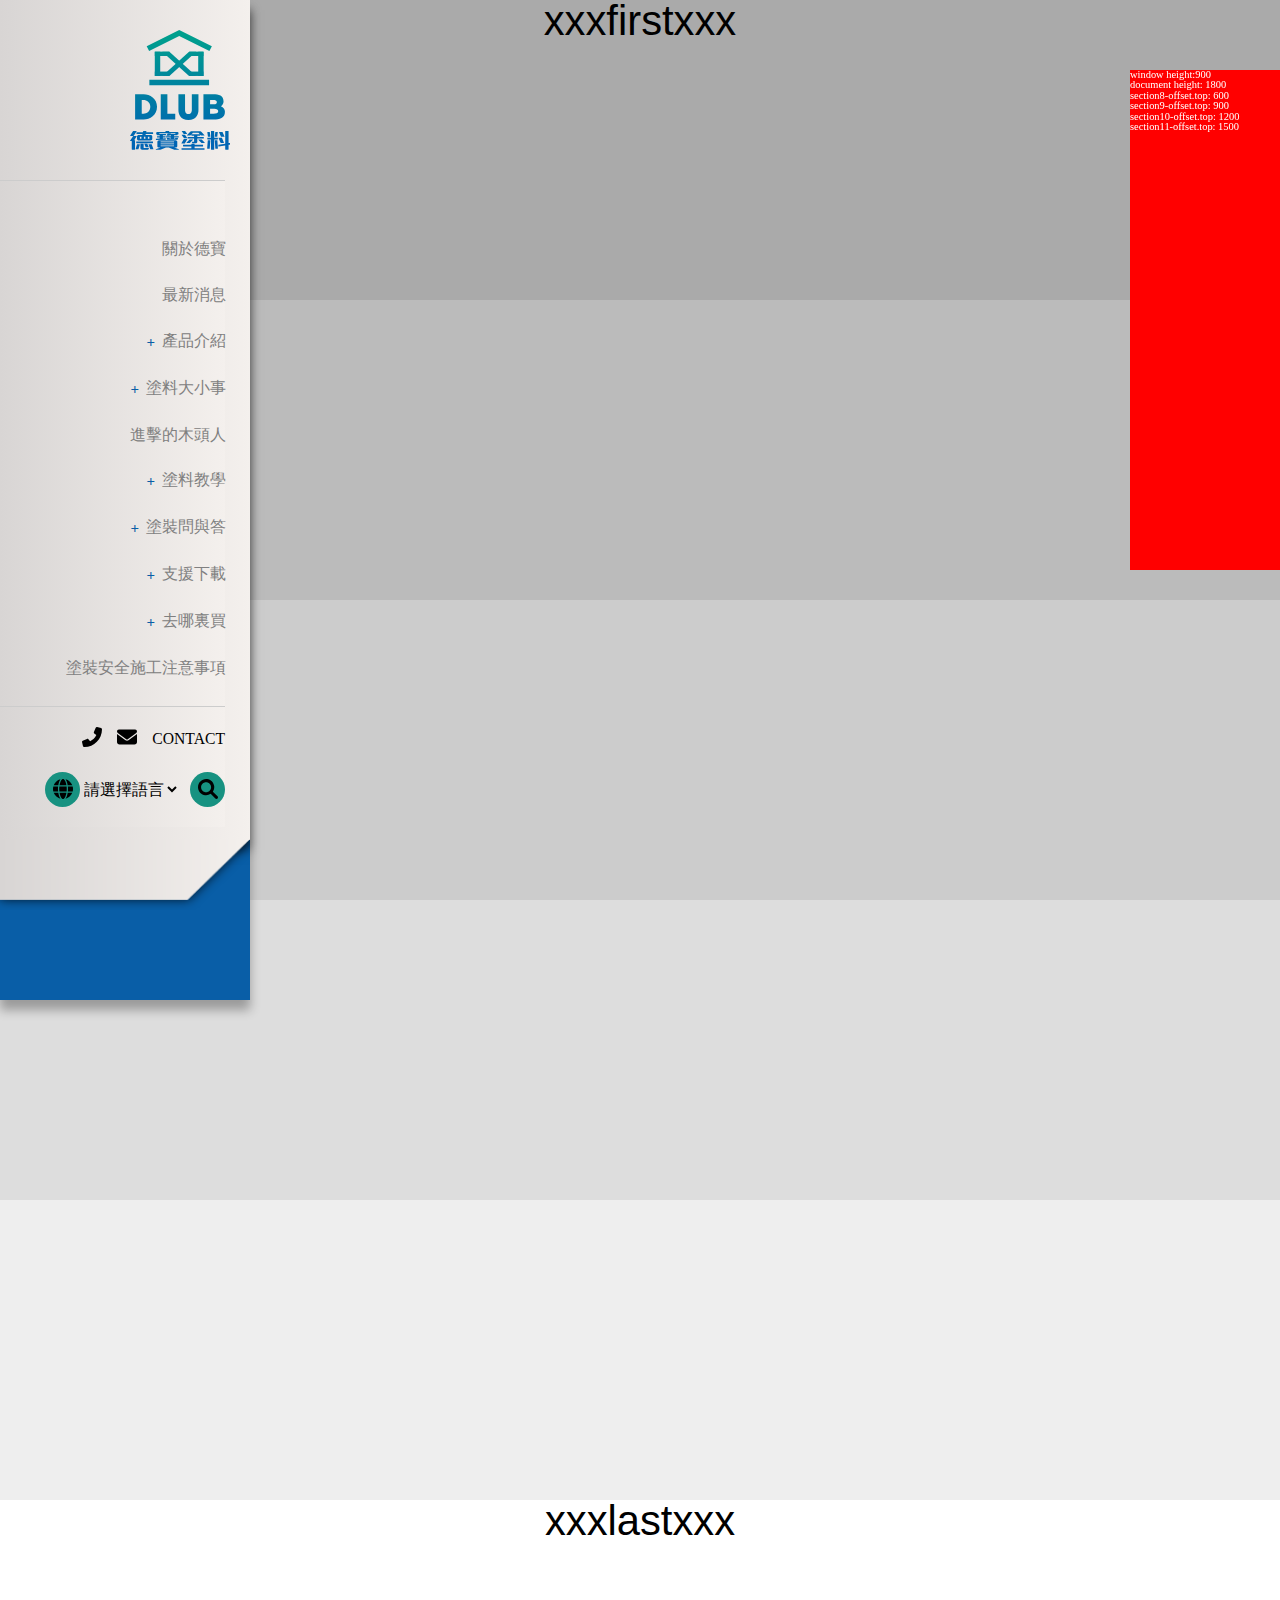
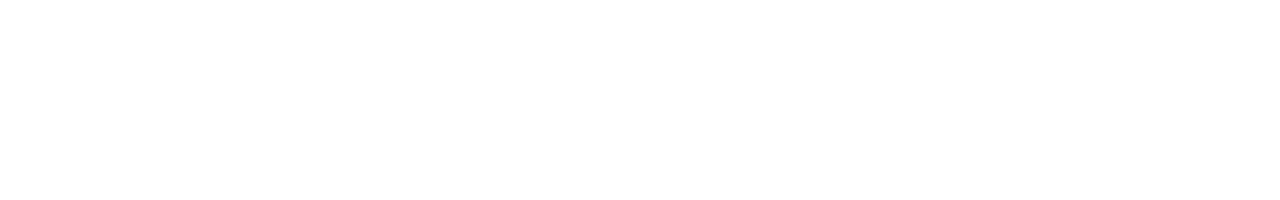
<file: index.html>
<!DOCTYPE html>
<html lang="en">
<head>
    <meta charset="UTF-8">
    <meta http-equiv="X-UA-Compatible" content="IE=edge">
    <meta name="viewport" content="width=device-width, initial-scale=1.0">
    <title>Dlub-menu</title>
    <script src="https://ajax.googleapis.com/ajax/libs/jquery/3.6.0/jquery.min.js"></script> 
    <link rel="stylesheet" href="./reset/reset.css">
    <link rel="stylesheet" href="./nav-bar-4.css">
</head>
<body>

    <input type="checkbox" id="trigger">

    <div class="container_fluid leftSideBox">
        <header class="header">
            <div class="container">
                <div class="logo" for="trigger">
                    <a href="#">
                        <h1>
                            <picture>
                                <source media="(min-width: 768px)" srcset="./img/logo.svg">
                                <img src="./img/logo-mobile.png" alt="">
                            </picture>
                        </h1>
                    </a>
                </div>
                <div class="hb-menu">
                    <label class="hb hb_click" for="trigger">
                    </label>
                </div>
                <label class="gradient-bg" for="trigger"></label>
                <nav class="main_nav">
                    <div class="wrapper bg">
                        <div class="hb-menu">
                            <label class="hb" for="trigger">
                                <span class="sr-only"></span>
                                <span class="sr-only"></span>
                                <span class="sr-only"></span>
                            </label>
                            <label class="hb-1">
                                <span class="sr-only"></span>
                                <span class="sr-only"></span>
                                <span class="sr-only"></span>
                            </label>
                        </div>
                        <ul class="main-menu">
                            <li class="less">
                                <a href="#">關於德寶</a>
                            </li>
                            <li class="less">
                                <a href="#">最新消息</a>
                            </li>
                            <li class="more">
                                <a href="#">產品介紹</a>
                                <ul class="child-menu">
                                    <li><a href="#">防水塗料</a>
                                    </li>
                                    <li><a href="#">清水摸塗料</a>
                                    </li>
                                    <li><a href="#">抗菌/防霧/消毒</a>
                                    </li>
                                    <li><a href="#">瓷磚防滑劑</a>
                                    </li>
                                    <li><a href="#">防護漆</a>
                                    </li>
                                    <li><a href="#">傢俱地板水性漆</a>
                                    </li>
                                    <li><a href="#">水性環保塗料</a>
                                    </li>
                                    <li><a href="#">無色無膜塗料</a>
                                    </li>
                                    <li><a href="#">遠紅外線塗料</a>
                                    </li>
                                    <li><a href="#">室內防火塗料</a>
                                    </li>
                                    <li><a href="#">戶外護木漆</a>
                                    </li>
                                    <li><a href="#">NC無苯木器塗料</a>
                                    </li>
                                    <li><a href="#">建築石材/金油</a>
                                    </li>
                                    <li><a href="#">特殊效果塗料</a>
                                    </li>
                                    <li><a href="#">稀釋劑</a>
                                    </li>
                                    <li><a href="#">著色劑</a>
                                    </li>
                                    <li><a href="#">除水垢噴霧</a>
                                    </li>
                                    <li><a href="#">皮革保養乳</a>
                                    </li>
                                </ul>
                            </li>
                            <li class="more">
                                <a href="#">塗料大小事</a>
                                <ul class="child-menu">
                                    <li><a href="#">塗料教學示範</a>
                                    </li>
                                    <li><a href="#">媒體報導</a>
                                    </li>
                                    <li><a href="#">木漆學堂</a>
                                    </li>
                                    <li><a href="#">案場介紹</a>
                                    </li>
                                </ul>
                            </li>
                            <li class="less">
                                <a href="#">進擊的木頭人</a>
                            </li>
                            <li class="more">
                                <a href="#">塗料教學</a>
                                <ul class="child-menu">
                                    <li><a href="#">DIY施作與活動(影音)</a>
                                    </li>
                                    <li><a href="#">講座活動(相簿)</a>
                                    </li>
                                    <li><a href="#">案場分享(相簿)</a>
                                    </li>
                                </ul>
                            </li>
                            <li class="more">
                                <a href="#">塗裝問與答</a>
                                <ul class="child-menu">
                                    <li><a href="#">問與答</a>
                                    </li>
                                </ul>
                            </li>
                            <li class="more">
                                <a href="#">支援下載</a>
                                <ul class="child-menu">
                                    <li><a href="#">產品型錄</a>
                                    </li>
                                    <li><a href="#">技術資料</a>
                                    </li>
                                </ul>
                            </li>
                            <li class="more">
                                <a href="#">去哪裏買</a>
                                <ul class="child-menu">
                                    <li><a href="#">全省各大漆行</a>
                                    </li>
                                    <li><a href="#">PCHOME</a>
                                    </li>
                                    <li><a href="#">家米亞</a>
                                    </li>
                                    <li><a href="#">特力屋</a>
                                    </li>
                                    <li><a href="#">職人的店</a>
                                    </li>
                                </ul>
                            </li>
                            <li class="less">
                                <a href="#">塗裝安全施工注意事項</a>
                            </li>
                        </ul>
                        <footer class="contact">
                            <div class="contact_box">
                                <span class="icon call"></span>
                                <span class="icon mail"></span>
                                <a class="phone" href="#">CONTACT</a>
                            </div>
                        </footer>
        
                        <div class="side_menu">
                            <div class="language_box">
                                <span class="icon globe"></span>
                                <select name="" id="translation">
                                    <option value="">請選擇語言</option>
                                    <option value="">English</option>
                                </select>
                            </div>
                            <div class="search">
                                <a href="#" class="search_bar">
                                    <span class="icon glass"></span>
                                </a>
        
                            </div>
                        </div>
                    </div>
                </nav>
            </div>
        </header>
    </div>

    <div class="section section1 event">xxxfirstxxx</div>
    <div class="section section2 event"></div>
    <div class="section section3 event"></div>
    <div class="section section4 event"></div>
    <div class="section section5 event"></div>
    <div class="section section6 event">xxxlastxxx</div>
    
    <div class="side_box">
        <p></p>
        <p></p>
        <p></p>
        <p></p>
        <p></p>
        <p></p>
        <p></p>
    </div>


    <script src="./left-menu.js"></script>
    <script>
        (function($) {

// Smooth scroll to the anchor
$(".container_fluid").bind('scroll', function(event) {

        var $this = $(this),
    id = $this.attr("href"),
    $section = $(id);
        
        event.preventDefault();
    $("html, body").stop().animate({
        scrollTop: $section.offset().top
     }, 1500, 'easeInOutExpo');
        
    $("html, body").on("scroll wheel DOMMouseScroll mousewheel keyup touchmove", function(){
    $("html, body").stop()});
});

})(jQuery);
    </script>
    <script>

  


 var switchPoint_md = 767;
     switchPoint_lg = 768;
     if (window.innerWidth <= switchPoint_md){
        // works fine
        $(".hb-1").on('click', function(){
            $(".main_nav .hb-menu .hb-1").removeClass("sub-active").css("display", "none");
            $(".main_nav .hb-menu .hb").css("display", "block");
            $(".main_nav").removeClass("mobile-push mobile-in");
            $(".main_nav li").children("ul").hide();
            $(".more-active").removeClass("more-active");   
            $(".main-menu .more > a").css("color", "#808080"); 
        });

         // works fine
         $(".more").on("click", function(){
            $(".main_nav").addClass("mobile-in");
            $(".main_nav .hb-menu .hb-1").addClass("sub-active").css("display", "block");
            $(".main_nav .hb-menu .hb").css("display", "none");
        });

        $("li.more").on('click', function(){
            $(".main_nav").addClass("mobile-push");
            // $(".main_nav .more > ul").css("display", "block");
            // $(".more").next().children().show();
            
            // $(".child-menu").show();           
        });


        $(".main-menu .more > a").on('click', function(e){
            $(".main-menu .more > a").css("color", "#808080");
            $(".more-active").removeClass("more-active");
            $(".main_nav .more ul").hide();  
            $(e.target).next("ul").show(); 
            $(e.target).parent().addClass("more-active");  
            $(e.target).css("color", "#fff");
        });

        $(".main-menu .less > a").on('click', function(){
            $(".main-menu .more > a").css("color", "#808080");
            $(".more-active").removeClass("more-active"); 
            $(".main_nav .more ul").hide(); 
            $(".main_nav").removeClass("mobile-push mobile-in");
            $(".main_nav .hb-menu .hb-1").removeClass("sub-active").css("display", "none");
            $(".main_nav .hb-menu .hb").css("display", "block");           
        });

        $(".gradient-bg").on('click', function(){
            $(".main_nav .more ul").hide(); 
            $(".main_nav").removeClass("mobile-push mobile-in"); 
            $(".more-active").removeClass("more-active");   
            $(".main-menu .more > a").css("color", "#808080");  
            $(".main_nav .hb-menu .hb-1").addClass("sub-active").css("display", "none");
            $(".main_nav .hb-menu .hb").css("display", "block");   
        });

     }

     if (window.innerWidth > switchPoint_lg){
        $("li.more").mouseenter(function(e){
            $(".header").css("width", "450px");
            $(e.target).next("ul").show(); 
            $(e.target).addClass("more-active");      
        });

        $("li.more").mouseleave(function(){
            $(".main_nav .more ul").hide(); 
            $(".more-active").removeClass("more-active"); 
            $(".header").css("width", "250px");      
        }); 
        
    }

    </script>
    <!-- <script>

    // detect scroll position

        // var setArea    = $('.header .scrEvent');
        // setArea.css("top","0");

        // $(window).on('scroll', function(){
        //     var setThis = $(".scrEvent");
        //     if ($(window).scrollTop() > $(window).height()) {
        //         setThis.css("top","-40%")
        //     } else {
        //         setThis.css("top","0%")
        //     }


    // detect scroll end
            // if ((Math.ceil($(window).scrollTop()) == ($(document).height() - $(window).height()))) {
            //     setThis.css("top","-100%");
            // } else {
            //     setThis.css("top","0%");
            // }

            // });

    </script> -->

    <script>
        let a = $(window).height();
        let b = $(document).height();
        $(".side_box p:nth-child(1)").html("window height:"+ a);
        $(".side_box p:nth-child(2)").html("document height: " + b);

        $(window).on('scroll', function(){
            var scroll_count = Math.ceil($(window).scrollTop());
            $(".side_box p:nth-child(3)").text(scroll_count);
        });

        let sec3 = $(".section3").offset().top;
        let sec4 = $(".section4").offset().top;
        let sec5 = $(".section5").offset().top;
        let sec6 = $(".section6").offset().top;
        $(".side_box p:nth-child(3)").html("section8-offset.top: " + sec3);
        $(".side_box p:nth-child(4)").html("section9-offset.top: " + sec4);
        $(".side_box p:nth-child(5)").html("section10-offset.top: " + sec5);
        $(".side_box p:nth-child(6)").html("section11-offset.top: " + sec6);

    </script>
    
</body>
</html>
</file>
<file: nav-bar-4.css>
@charset "UTF-8";

.side_box {
    top: 70px;
    right: 0;
    position: fixed;
    width: 150px;
    height: 500px;
    color: #fff;
    background-color: red;
}

* {
    font-family: "微軟正黑體", Arial,"Microsoft YaHei";
  }

  /* html, body {
    overflow: hidden;
  } */

  body {
    font-family: 微軟正黑體 ;
  }

:root {
    /* menu-bg */
    --menu-bg-1: #f4f0ed;
    --menu-bg-2: #095EA7;
    --menu-bg-3: #d8d5d4;

    /* hb*/
    --hb-1: #179281;

/* font */
    font-size: 65.25%;

    /* color */
    --ft-1: #808080;
    --ft-2: #fff;
    --ft-3: #095EA7;
    --ft-4: #000;

    /* size */
    --menu-title-md: 1.4rem;
    --menu-title-lg: 1.5rem;
    --body-md: 1.4rem;
    --body-lg: 1.5rem;
}

/* global setting */

a {
    text-decoration: none; 
}


.header .logo img {
    width: 100%;
    vertical-align: bottom;
}

#trigger,
.header .gradient-bg {
    display: none;
}

.header .container {
    display: flex;
    justify-content: center;
    align-items: center;
    position: relative;
}

.main_nav .main-menu .more {
    position: relative;
}

.main_nav .hb-menu .hb,
.main_nav .hb-menu .hb-1 {
    margin-left: auto;
}

.main-menu .more > a::before {
    content: '+';
    font-size: 15px;
    font-weight: 700;
    margin-right: 7px;
    vertical-align: middle;
    color: var(--ft-3);  
}

.main_nav .main-menu {
    color: var(--ft-2);
    text-align: right;
}

.main_nav .wrapper::after {
    content: "";
    width: 240px;
    height: 80px;
    background-image: url(./img/leftMenuBottom.png);
    background-size:240px 100% ;
    background-repeat: no-repeat;
    display: block;
}

.more-active::after {
    content: "";
    position: absolute;
    background-color: var(--menu-bg-2);
}

.main_nav .main-menu a {
    display: block;
    color: var(--ft-1);
}

.main_nav .main-menu .child-menu a {
    text-align: left;
    color: var(--ft-2);
}

.main_nav .more .child-menu::after {
    top: 5px;
}

.main_nav .more > ul {
    /* display: none; */
    top: 0px;
    margin: auto;
    left: 100%;
    position: absolute;
}

.contact, .side_menu {
    /* width: 100%; */
    margin:20px 30px 10px 0;
    display: flex;
    align-items: center;
    justify-content: flex-end;
    font-size: var(--menu-title-lg);
}
.contact .contact_box,
.side_menu .language_box,
.search .search_bar {
    display: flex;
    align-items: center;
}

.contact .contact_box span,
.side_menu .language_box {
    margin-right: 10px;
}

.icon {
    width: 25px;
    height: 25px;
}

.contact .call {
    background-image: url("./img/phone.svg");
    background-repeat: no-repeat;
    background-size: 20px 20px;
}
.contact .mail {
    background-image: url("./img/mail.svg");
    background-repeat: no-repeat;
    background-size: 20px 20px;
}

.side_menu .glass {
    background-image: url("./img/glass.svg");
    background-repeat: no-repeat;
    background-size: 20px 20px;
    background-position: center center;
}

.side_menu .globe {
    background-image: url("./img/globe.svg");
    background-repeat: no-repeat;
    background-size: 20px 20px;
    background-position: center center;
}



.contact .phone{
    color: var(--ft-4);
}

.side_menu .language_box #translation {
    border: 0;
    background: transparent;
    cursor: pointer;
    font-size: var(--menu-title-lg);
}


.side_menu .globe,
.side_menu .glass {  
    padding: 5px;
    vertical-align: middle;
    display: inline-block;
    border-radius: 50px;
    background-color: #179281;    
}


/* overwrite */
.mobile-in {
    left: -120px;
}

.mobile-push {
    width: 380px;
}

/* section */

.section {
    width: 100%;
    height: 300px;
    font-size: 4rem;
    text-align: center;
    font-family: Arial, Helvetica, sans-serif;
    background-color: #aaa;
  }


.section2 {
    background-color: #bbb;
}

.section3 {
    background-color: #ccc;
}

.section4 {
    background-color: #ddd;
}

.section5{
    background-color: #eee;
}

.section6{
    background-color: #fff;
}



@media screen and (max-width: 767px) {

    .header {
        height: 100%;
    }

    .header .container {
        width: 100%;
        height: 70px;
        padding: 10px;
        top:0;
        left: 0;
        position: fixed;
        box-sizing: border-box;
        transform: translateY(0px);
        background-color: var(--menu-bg-1);
        box-shadow: 0 0 12px 0 rgba(0, 0, 0, 0.4);
        transition: transform .2s .2s ease-in;
    }

    #trigger:checked ~ .container_fluid .header .container {
        transform: translateY(-70px);
        box-shadow: 0 0 0 0;
        transition: transform .1s ease-in;
    }

    
    #trigger:checked ~ .container_fluid .header .gradient-bg {
        display: block;
        top: 70px;
        left: 0;
        position: absolute;
        width: 100%;
        height: calc(100vw + 310px);
        background-color: rgba(0, 0, 0, .6);
    }

    #trigger:checked ~ .container_fluid .header .main_nav {
        transform: translateX(0px);
        transition: all .18s .05s;
    }

    /* hamburger */
    .hb-menu {
        width: 50px;
        height: 50px;
        position: relative;
        margin-left: auto;
    }
    
    .hb-menu .hb, 
    .hb-menu .hb-1 {
        display: block;
        width: 50px;
        height: 50px;
        position: relative;
    }
    
    .header .hb-menu .hb_click::before {
        content: "";
        width: 70%;
        height: 2px;
        position: absolute;
        top: 0;
        left: 0;
        right: 0;
        bottom: 0;
        margin: auto;
        transform: translateY(-12px);
        background-color: var(--hb-1);
        box-shadow: 0 12px 0 var(--hb-1);
    }
   
    .header .hb-menu .hb_click::after {
        content: "";
        width: 70%;
        height: 2px;
        position: absolute;
        top: 0;
        left: 0;
        right: 0;
        bottom: 0;
        margin: auto;
        transform: translateY(12px);
        background-color: var(--hb-1);
    }

    .header .hb-menu .sr-only {
        position: absolute;
        right: -5px;
        width: 80%;
        height: 2px;
        background-color: var(--hb-1);
    }
    
    .hb .sr-only:nth-child(1) {
        top:25px;
        transform: rotate(45deg);
    }
    
    .hb .sr-only:nth-child(2) {
        display: none;
    }
    
    .hb .sr-only:nth-child(3) {
        bottom: 25px;  
        transform: rotate(-45deg);    
    }

    
    .sub-active .sr-only:nth-child(1){
        width: 30%;
        top: 19px;
        right: 11px;
        transform: rotate(135deg);

    }
    
    .sub-active .sr-only:nth-child(2){
        top:25px;
        right: 0px;
        bottom: 0;
        width: 50%;
    }
    
    .sub-active .sr-only:nth-child(3){
        width: 30%;

        right: 11px;
        bottom: 17px;
        transform: rotate(-135deg);
    }
    .header {
        position: absolute;
    }

    .main_nav {
        width: 240px;
        height: 1870px;
        min-height: 100%;
        top: 70px;
        left:0px;
        position: absolute;
        transform: translateX(-260px);
        margin: auto;
        background-color: var(--menu-bg-2);
        box-shadow: 3px 0px 10px rgba(0, 0, 0, .5);
        transition: all .23s ease-in;
    }

    .main_nav .wrapper {
        width: 240px;
        height: 620px;
        padding: 30px 0 100px 0;
        box-shadow: 3px 0px 10px rgba(0, 0, 0, .5);
        background-image: linear-gradient(90deg, var(--menu-bg-3) 0%, var(--menu-bg-1) 100%);
    }

    .main_nav .wrapper::after {
        height: 80px;
        position: absolute;
        left: 0;
        bottom: 140px;
    }

    .main_nav .hb-menu {
        
        margin-right: 30px;
    }

    .main_nav .main-menu {
        border-top: 1px solid #ccc;
        border-bottom: 1px solid #ccc;
        margin-right: 30px;
    }

    .main_nav .main-menu {
        /* padding: 20px 0 20px 0; */
    }

    .main_nav .main-menu > li:last-child {
        margin-bottom: 20px;
    }

    .main_nav .main-menu > li {
        margin-right: -30px;
        margin-bottom: 5px;
    }

    .main_nav .main-menu .more > a,
    .main_nav .main-menu .less > a {
        font-size: var(--menu-title-md);
        padding: 15px 30px 15px 0px; 
    }

    .main_nav .child-menu a {
        padding: 7px 15px 7px 30px;
        font-size: var(--body-md);
    }
        
    .main_nav .more {
        position: relative;
        margin-bottom: 10px;
    }
    
    .main_nav .more > ul {
        width: 180px;
        display: none;
    }

    .main_nav .more .child-menu::after {
        content: "";
        width: 15px;
        height: 40px;
        top: 4px;
        left: 0%;
        position: absolute;
        background-color: var(--menu-bg-2);
    }

    .main_nav .more:nth-child(3) .child-menu::after {
        top: 146px;
    }
    
    .main_nav .more:nth-child(3) .child-menu {
        top: -300%;
    }

    .more-active {
        background-color: var(--ft-3);
    }

    /* .more-active::after {
        content: "";
        width: 20px;
        height: 30px;
        top: 4px;
        right: -15px;
    } */

    .mobile-in {
        left: -170px;
    }
    
    .mobile-push {
        width: 420px;
        transition: .1s 5s ease-out;
    }
}

@media screen and (min-width:768px) and (hover:hover) {

    .main_nav .more:hover > a {
        color: var(--ft-2);
        background-color: var(--ft-3);
        background-image: linear-gradient(0deg, rgba(0, 0, 0, 0.3) 0%, #095EA7 20%, #095EA7 80%, rgba(0, 0, 0, 0.3) 100%);
        transition: .2s ease-in;
    }
    .main_nav .more:hover > a::before {
        color: white;
    }
    .header .main_nav li:hover > ul {
        transition: .5s ease-in;
    }

}

@media screen and (min-width:768px) {
    .hb-menu {
        display: none;
    }

    .header {
        top: 0;
        left: 0;
        position: fixed;
        width: 250px;
        height: 120%;
        background-color: #095EA7;
        box-shadow: 0 10px 10px 0 rgba(0, 0, 0, 0.3);
        transition: all .15s ease-in;

    }

    /* .header > .bg{
        position: absolute;
        width: 250px;
        height: 100%;
        background-color: #095EA7;
        box-shadow: 0 10px 10px 0 rgba(0, 0, 0, 0.3);
        transition: all .15s ease-in;
    } */

    .header .container {
        z-index: 2;
        /* top: 0;
        left: 0;
        bottom: 0;
        position: fixed; */
        width: 250px;
        height: 820px;
        padding-bottom: 20px;
        flex-wrap: wrap;
        box-shadow: 0 10px 10px rgba(0, 0, 0, 0.5);
        background-image: linear-gradient(90deg, var(--menu-bg-3) 0%, var(--menu-bg-1) 100%);
        transition: all .2s ease;
    }

    .header .logo {
        width: 40%;
        margin: 30px 0 30px 110px;
    }

    .main_nav {
        width: 250px;
        padding-top: 50px;
        margin-right: 25px;
        border-top: 1px solid #ccc;
        background-image: linear-gradient(90deg, var(--menu-bg-3) 0%, var(--menu-bg-1) 100%);
    }

    .main_nav .main-menu  {
        border-bottom: 1px solid #ccc;
    }

    .main_nav .main-menu li:last-child {
        margin-bottom: 20px;
    }

    .main_nav .more > ul {
        display: none;
        width: 180px;
    }

    .main_nav a {
        font-size: var(--menu-title-lg);
    }

    .main_nav li a {
        margin-right: -26px;
        margin-bottom: 10px;
        padding: 10px 25px 10px 0;
    }

    .main_nav .child-menu a {
        margin-left: 25px;
        padding: 8px 25px ;
        text-align: left;
        font-size: var(--body-lg);
    }

    .main_nav .more:nth-child(3) .child-menu {
        top: -300px;
    }

    .main_nav .child-menu li:nth-child(1)::before {
        top: 5px;
        left: 0;
    }

    .main_nav .wrapper::after {
        width: 250px;
        height: 71px;
        background-size: 250px 100%;
        position: absolute;
        bottom: -70px;
    }

    .more-active::after {
        content: "";
        width: 20px;
        height: 28px;
        top: 4.5px;
        right: -45px;
    }

    .header .main_nav {
        background-color: rgba(0, 0, 0, .1);
    }

    .contact, .side_menu {
       /* margin: 0; */
       margin-right: 0px;
       margin-bottom: 20px;
    }

}
body {
    /* position: relative; */
    width: 100%;
}
.container_fluid {
    width: 240px;
    height: 1000px;
    min-height: 100%;
    top: 0;
    left: 0;
    background-color: #095EA7;
    position: absolute;
    /* overflow: hidden; */
}
.header {
    top: 0;
    left: 0;
    position:relative;
    height:100%;
}
</file>
